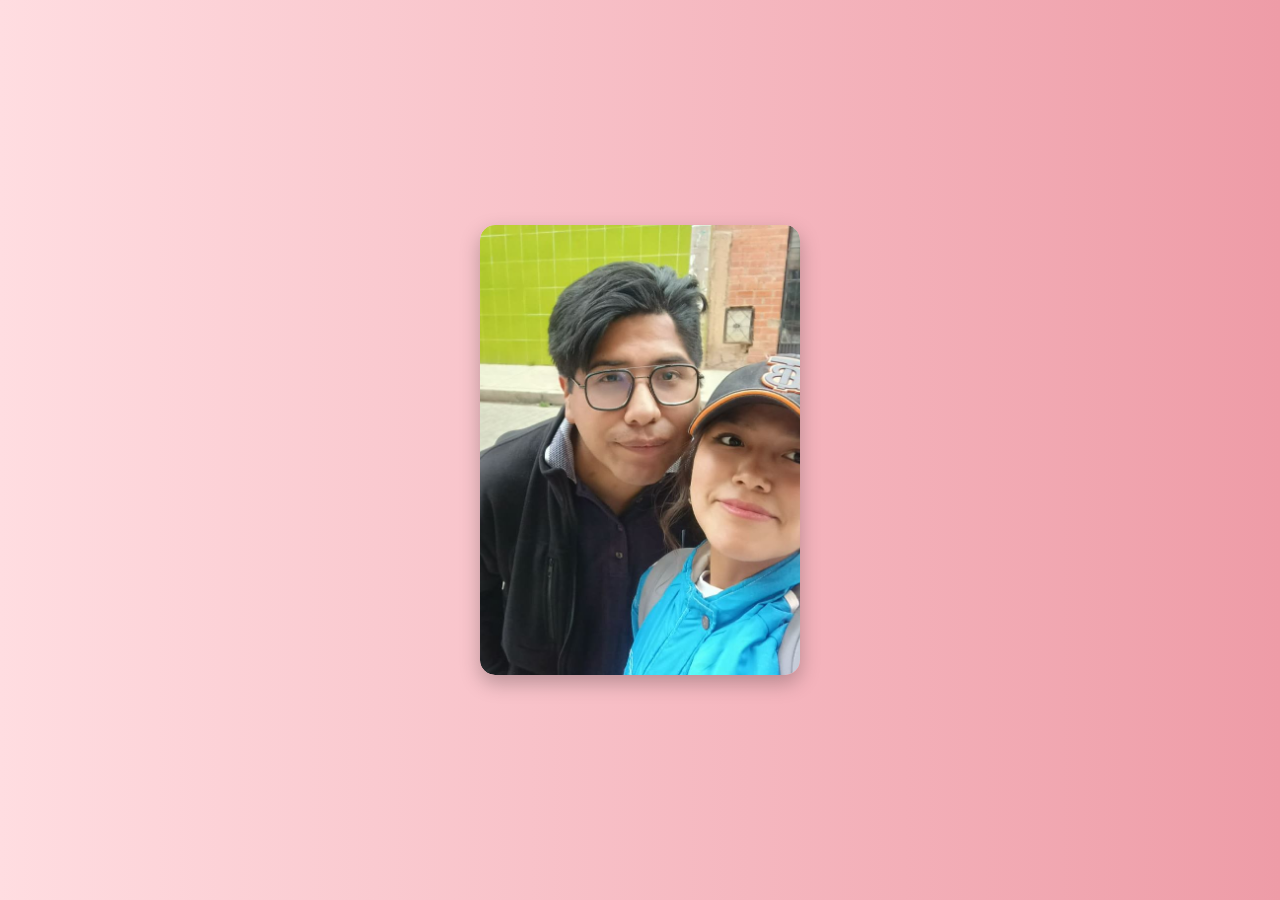
<file: index.html>
<!DOCTYPE html>
<html lang="es">

<head>
    <meta charset="UTF-8">
    <title>Inicio - Aniversario</title>
    <link rel="stylesheet" href="style.css">
</head>

<body>
    <div class="card" onclick="flipCard()">
        <div class="card-inner" id="cardInner">
            <div class="card-front">
                <img src="princesa.jpeg" alt="Imagen especial">
            </div>
            <div class="card-back">
                <p>
                    Hace un mes, nuestras miradas se cruzaron con la promesa de algo hermoso.<br>
                    Desde entonces, cada día contigo ha sido un regalo, una chispa, una canción que no deja de sonar en
                    mi corazón.<br><br>
                    Gracias por tu ternura, por tu risa, por cada instante compartido.<br>
                    Este primer mes es solo el prólogo de una historia que quiero escribir contigo, página por página,
                    abrazo por abrazo.<br><br>
                    Te celebro hoy, te admiro siempre, y te elijo cada día.<br><br>
                    💖 Feliz primer mes, mi amor. Que vengan mil más, contigo a mi lado.
                </p>
            </div>
        </div>
    </div>

    <script src="script.js"></script>
</body>

</html>
</file>
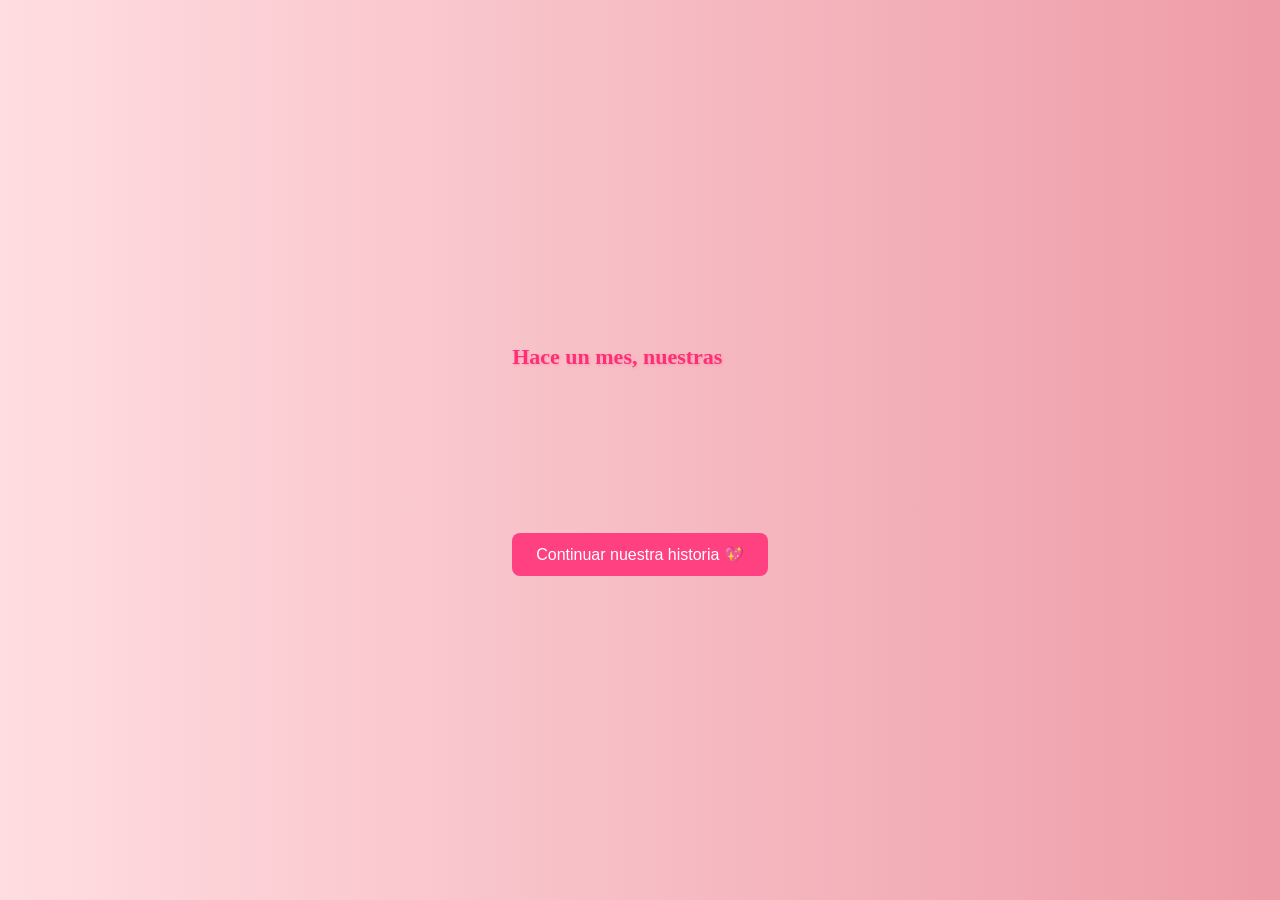
<file: fase1.html>
<!DOCTYPE html>
<html lang="es">
<head>
  <meta charset="UTF-8">
  <title>Fase 1 - Mensaje</title>
  <link rel="stylesheet" href="style.css">
</head>
<body>
  <div class="contenedor">
    <h1 id="mensaje"></h1>
    <audio autoplay loop>
      <source src="besame.mp3" type="audio/mpeg">
      Tu navegador no soporta audio.
    </audio>
    <button onclick="nextPhase('fase2.html')">Continuar nuestra historia 💖</button>
  </div>

  <script src="script.js"></script>
</body>
</html>
</file>
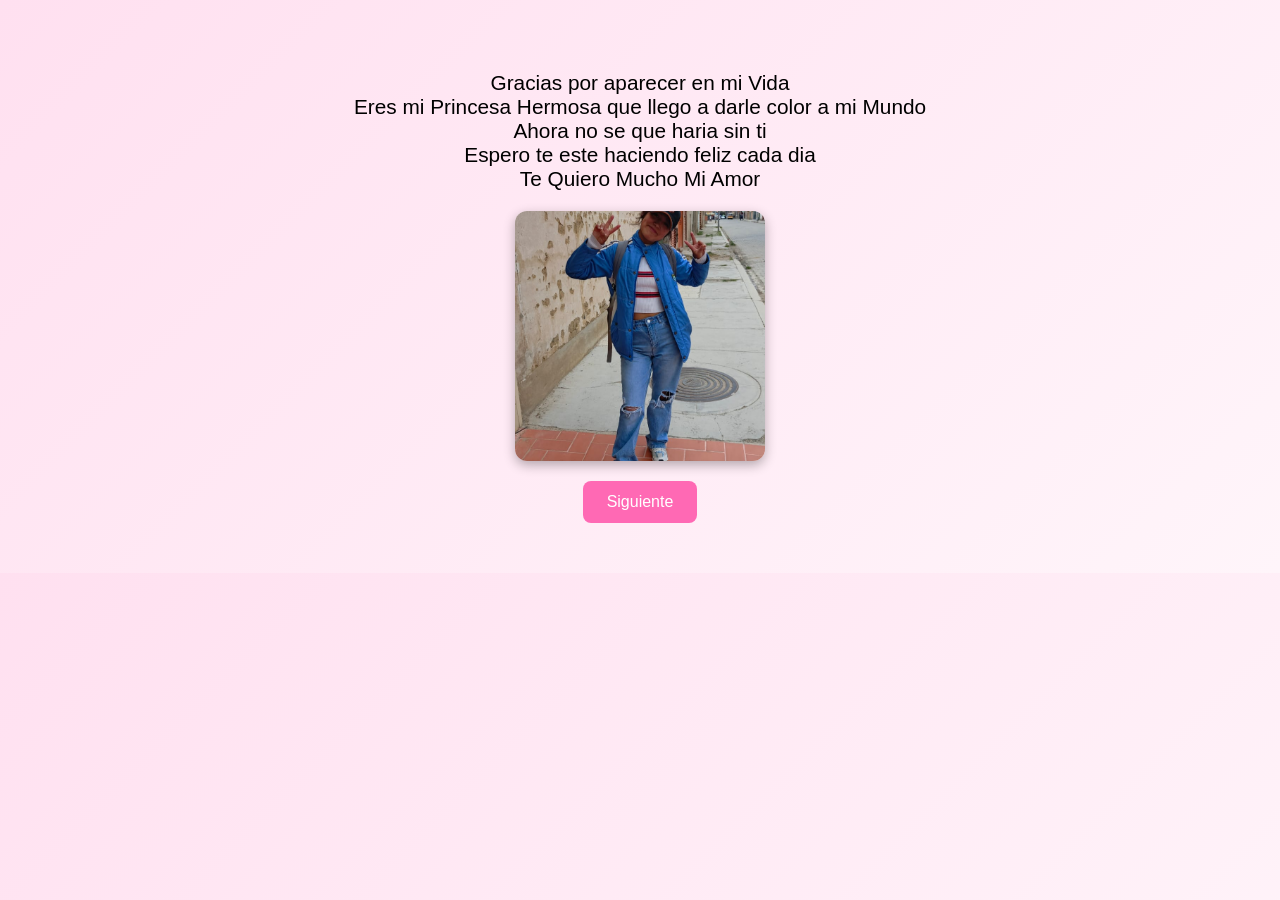
<file: fase2.html>
<!DOCTYPE html>
<html lang="es">
<head>
  <meta charset="UTF-8">
  <title>Fase 2 - Sorpresas con Flip</title>
  <style>
    body {
      font-family: 'Segoe UI', sans-serif;
      background: linear-gradient(135deg, #ffe0f0, #fff5fa);
      margin: 0;
      padding: 0;
    }

    header, footer {
      text-align: center;
      padding: 15px;
      background-color: #ff69b4;
      color: white;
    }

    .fase2-contenido {
      text-align: center;
      margin: 30px auto;
      max-width: 600px;
      padding: 20px;
    }

    .fase2-mensaje {
      font-size: 1.3em;
      margin-bottom: 20px;
    }

    /* Contenedor del flip */
    .flip-card {
      background-color: transparent;
      width: 250px;
      height: 250px;
      perspective: 1000px; /* profundidad 3D */
      margin: 0 auto;
    }

    .flip-card-inner {
      position: relative;
      width: 100%;
      height: 100%;
      text-align: center;
      transition: transform 0.8s;
      transform-style: preserve-3d;
      cursor: pointer;
    }

    .flip-card.flipped .flip-card-inner {
      transform: rotateY(180deg);
    }

    .flip-card-front, .flip-card-back {
      position: absolute;
      width: 100%;
      height: 100%;
      backface-visibility: hidden;
      border-radius: 12px;
      box-shadow: 0 4px 12px rgba(0,0,0,0.3);
    }

    .flip-card-front img,
    .flip-card-back img {
      width: 100%;
      height: 100%;
      border-radius: 12px;
      object-fit: cover;
    }

    .flip-card-back {
      transform: rotateY(180deg);
    }

    .fase2-boton {
      padding: 12px 24px;
      font-size: 1em;
      background-color: #ff69b4;
      color: white;
      border: none;
      border-radius: 8px;
      cursor: pointer;
      transition: transform 0.2s ease, background-color 0.3s ease;
      margin-top: 20px;
    }

    .fase2-boton:hover {
      transform: scale(1.05);
      background-color: #ff85c1;
    }
  </style>
</head>
<body>

  <main class="fase2-contenido">
    <p class="fase2-mensaje">Gracias por aparecer en mi Vida <br>
    Eres mi Princesa Hermosa que llego a darle color a mi Mundo <br>
    Ahora no se que haria sin ti <br>
    Espero te este haciendo feliz cada dia <br>
    Te Quiero Mucho Mi Amor <br>
    </p>
    
    <!-- Tarjeta con efecto flip -->
    <div class="flip-card" id="flipCard">
      <div class="flip-card-inner">
        <div class="flip-card-front">
          <img src="princesa1.jpeg" alt="QR sorpresa">
        </div>
        <div class="flip-card-back">
          <img src="princesa2.jpeg" alt="Imagen sorpresa">
        </div>
      </div>
    </div>
    
    <button class="fase2-boton" onclick="nextPhase('fase3.html')">
      Siguiente
    </button>
  </main>


  <script>
    // Al hacer clic, alterna la clase "flipped"
    const flipCard = document.getElementById('flipCard');
    flipCard.addEventListener('click', () => {
      flipCard.classList.toggle('flipped');
    });

    function nextPhase(page) {
      window.location.href = page;
    }
  </script>
</body>
</html>
</file>
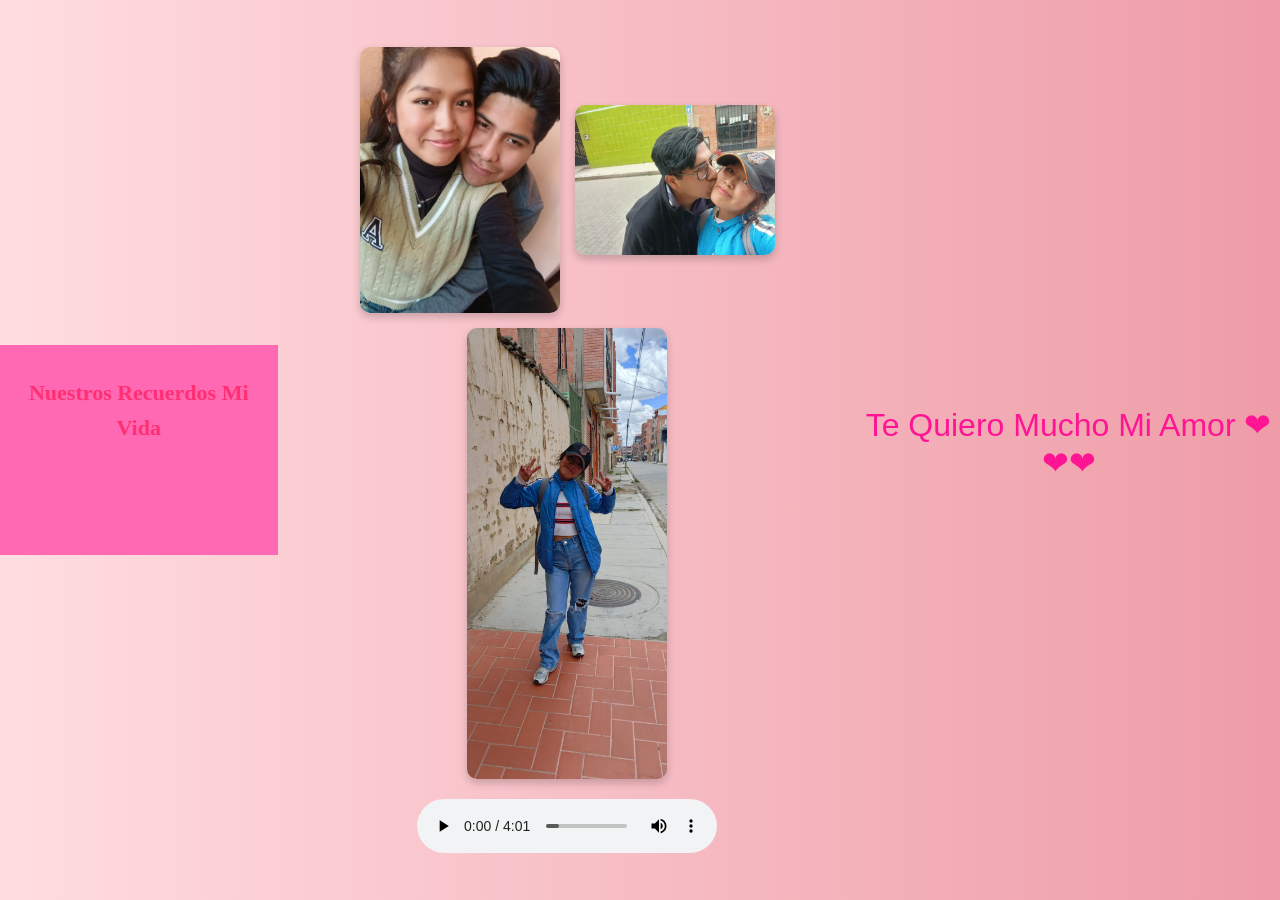
<file: fase3.html>
<!DOCTYPE html>
<html lang="es">
<head>
  <meta charset="UTF-8">
  <title>Fase 3 - Collage</title>
  <link rel="stylesheet" href="style.css">
  <style>
    /* Collage centrado */
    .collage {
      display: flex;
      justify-content: center;
      align-items: center;
      gap: 15px; /* espacio entre imágenes */
      margin-top: 20px;
      flex-wrap: wrap; /* permite que se acomoden en varias filas si es necesario */
    }

    .collage img {
      max-width: 200px;
      border-radius: 10px;
      box-shadow: 0 4px 8px rgba(0,0,0,0.2);
      transition: transform 0.3s ease;
    }

    .collage img:hover {
      transform: scale(1.05);
    }

    /* Texto romántico centrado */
    .letras_amor {
      font-size: 2em;
      text-align: center;
      margin-top: 20px;
      color: #ff1493;
      font-family: 'Segoe UI', sans-serif;
    }

    /* Audio centrado */
    audio {
      display: block;
      margin: 20px auto;
    }

    header, footer {
      text-align: center;
      padding: 15px;
      background-color: #ff69b4;
      color: white;
    }
  </style>
</head>
<body>
  <header><h1>Nuestros Recuerdos Mi Vida</h1></header>
  <main>
    <div class="collage">
      <img src="prince1.jpeg" alt="Recuerdo 1">
      <img src="prince2.jpeg" alt="Recuerdo 2">
      <img src="prince3.jpeg" alt="Recuerdo 3">
    </div>
    <audio controls autoplay>
      <source src="mi_persona.mp3" type="audio/mpeg">
    </audio>
  </main>
  <p class="letras_amor">
    Te Quiero Mucho Mi Amor ❤❤❤
  </p>
  <script src="script.js"></script>
</body>
</html>
</file>
<file: style.css>
body {
  display: flex;
  justify-content: center;
  align-items: center;
  height: 100vh;
  margin: 0;
  background: linear-gradient(to right, #ffdde1, #ee9ca7);
  font-family: 'Segoe UI', sans-serif;
}

/* Tarjeta principal */
.card {
  width: 320px;
  height: 450px;
  perspective: 1000px;
  cursor: pointer;
}

.card-inner {
  position: relative;
  width: 100%;
  height: 100%;
  transition: transform 1s;
  transform-style: preserve-3d;
}

.card-front, .card-back {
  position: absolute;
  width: 100%;
  height: 100%;
  backface-visibility: hidden;
  border-radius: 15px;
  overflow: hidden;
  box-shadow: 0 8px 20px rgba(0,0,0,0.25);
}

/* Imagen centrada y estilizada */
.card-front img {
  width: 100%;
  height: 100%;
  object-fit: cover;       /* Ajusta la imagen sin deformarla */
  object-position: center; /* Centra la imagen */
  border-radius: 15px;
  transition: transform 0.5s ease;
}

.card-front img:hover {
  transform: scale(1.05); /* Efecto zoom al pasar el mouse */
}

/* Parte trasera */
.card-back {
  background: #fff;
  display: flex;
  justify-content: center;
  align-items: center;
  transform: rotateY(180deg);
  padding: 20px;
  text-align: center;
  line-height: 1.6;
}

/* Estilo del párrafo */
.card-back .mensaje {
  font-size: 18px;                /* Más pequeño que antes */
  font-family: 'Georgia', serif;  /* Tipografía elegante */
  color: #ff2f75;                 /* Color romántico */
  font-weight: 500;
  text-shadow: 1px 1px 3px rgba(255, 100, 150, 0.4); /* Sombra suave */
  letter-spacing: 1px;            /* Espaciado entre letras */
  animation: fadeIn 2s ease;      /* Animación de aparición */
}

/* Animación suave */
@keyframes fadeIn {
  from { opacity: 0; transform: translateY(15px); }
  to   { opacity: 1; transform: translateY(0); }
}

/* Responsivo para celulares */
@media (max-width: 600px) {
  .card {
    width: 260px;
    height: 380px;
  }

  .card-back .mensaje {
    font-size: 16px;   /* Más pequeño en móvil */
    padding: 10px;
  }
}

.contenedor {
  max-width: 600px;
  padding: 20px;
}

h1 {
  font-size: 22px;
  color: #ff2f75;
  font-family: 'Georgia', serif;
  line-height: 1.6;
  text-shadow: 1px 1px 3px rgba(255, 100, 150, 0.4);
  min-height: 150px; /* espacio reservado para el texto */
}

button {
  margin-top: 30px;
  background: #ff4081;
  color: white;
  border: none;
  padding: 12px 24px;
  border-radius: 8px;
  cursor: pointer;
  font-size: 16px;
  transition: transform 0.3s;
}

button:hover {
  transform: scale(1.1);
}


/* Contenedor principal de la fase 2 */
.fase2-contenido {
  text-align: center; /* centra texto y elementos inline */
  margin: 20px auto;
}

/* Mensaje exclusivo de fase 2 */
.fase2-mensaje {
  font-size: 1.2em;
  margin-bottom: 15px;
}

/* Contenedor de la imagen */
.fase2-imagen-contenedor {
  display: flex;
  justify-content: center;
  align-items: center;
  margin: 20px 0;
}

/* Imagen exclusiva de fase 2 */
.fase2-imagen {
  max-width: 250px; /* ajusta según tu diseño */
  border-radius: 10px;
  box-shadow: 0 4px 8px rgba(0,0,0,0.2);
}

/* Botón exclusivo de fase 2 */
.fase2-boton {
  padding: 10px 20px;
  font-size: 1em;
  background-color: #ff69b4;
  color: white;
  border: none;
  border-radius: 8px;
  cursor: pointer;
  transition: transform 0.2s ease;
}

.fase2-boton:hover {
  transform: scale(1.05);
  background-color: #ff85c1;
}
</file>
